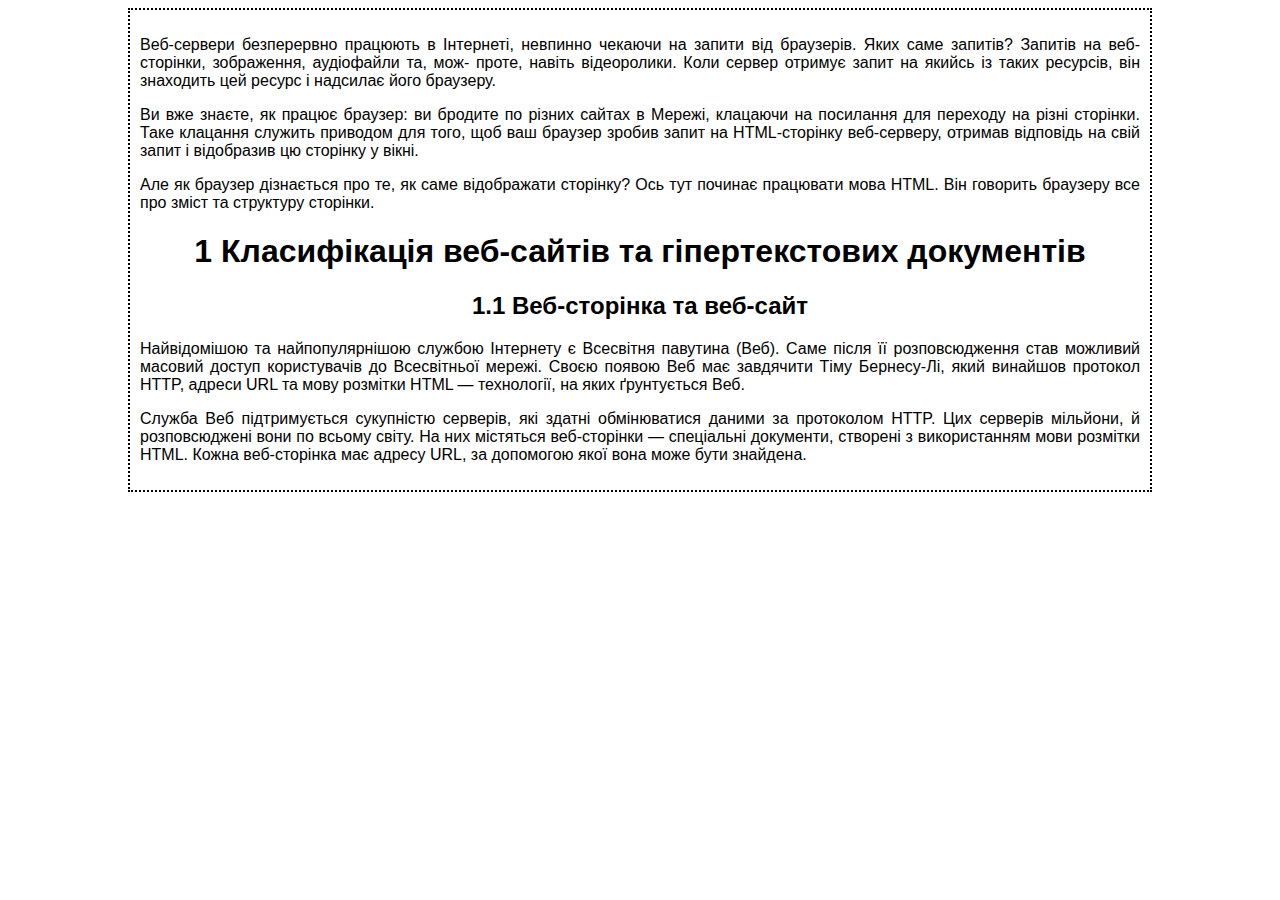
<file: second_course/lab1/index.html>
<!DOCTYPE html>
<html>
<style type="text/css">
	body {
		margin-left: 10%;
		margin-right: 10%;
		border: 2px dotted black;
		padding: 10px 10px 10px 10px;
		font-family: sans-serif;
	}
	p {text-align: justify;}
</style>
<head>
<meta charset="utf-8">
<base href="content/">
<title>Веб-технології та веб-дизайн</title>
</head>

<body>
<p>Веб-сервери безперервно працюють в Інтернеті, невпинно чекаючи на запити від браузерів.
Яких саме запитів? Запитів на веб-сторінки, зображення, аудіофайли та, мож-
проте, навіть відеоролики. Коли сервер отримує запит на якийсь із таких ресурсів,
він знаходить цей ресурс і надсилає його браузеру.</p>

<p>Ви вже знаєте, як працює браузер: ви бродите по різних сайтах в Мережі, клацаючи на посилання 
	для переходу на різні сторінки. Таке клацання служить приводом для того, щоб ваш браузер зробив 
	запит на HTML-сторінку веб-серверу, отримав відповідь на свій запит і відобразив цю сторінку у вікні.</p>

<p>Але як браузер дізнається про те, як саме відображати сторінку? Ось тут починає працювати мова HTML. 
	Він говорить браузеру все про зміст та структуру сторінки.</p>

<h1 align='center'>1 Класифікація веб-сайтів та гіпертекстових документів</h1>
<h2 align='center'>1.1 Веб-сторінка та веб-сайт</h2>
<p>Найвідомішою та найпопулярнішою службою Інтернету є Всесвітня павутина (Веб). 
	Саме після її розповсюдження став можливий масовий доступ користувачів до Всесвітньої мережі. 
	Своєю появою Веб має завдячити Тіму Бернесу-Лі, який винайшов протокол HTTP, адреси URL та мову розмітки 
	HTML — технології, на яких ґрунтується Веб.</p>
<p>Служба Веб підтримується сукупністю серверів, які здатні обмінюватися даними за протоколом HTTP. Цих серверів 
	мільйони, й розповсюджені вони по всьому світу. На них містяться веб-сторінки — спеціальні документи, створені 
	з використанням мови розмітки HTML. Кожна веб-сторінка має адресу URL, за допомогою якої вона може бути знайдена.</p>
</body>
</html>
</file>
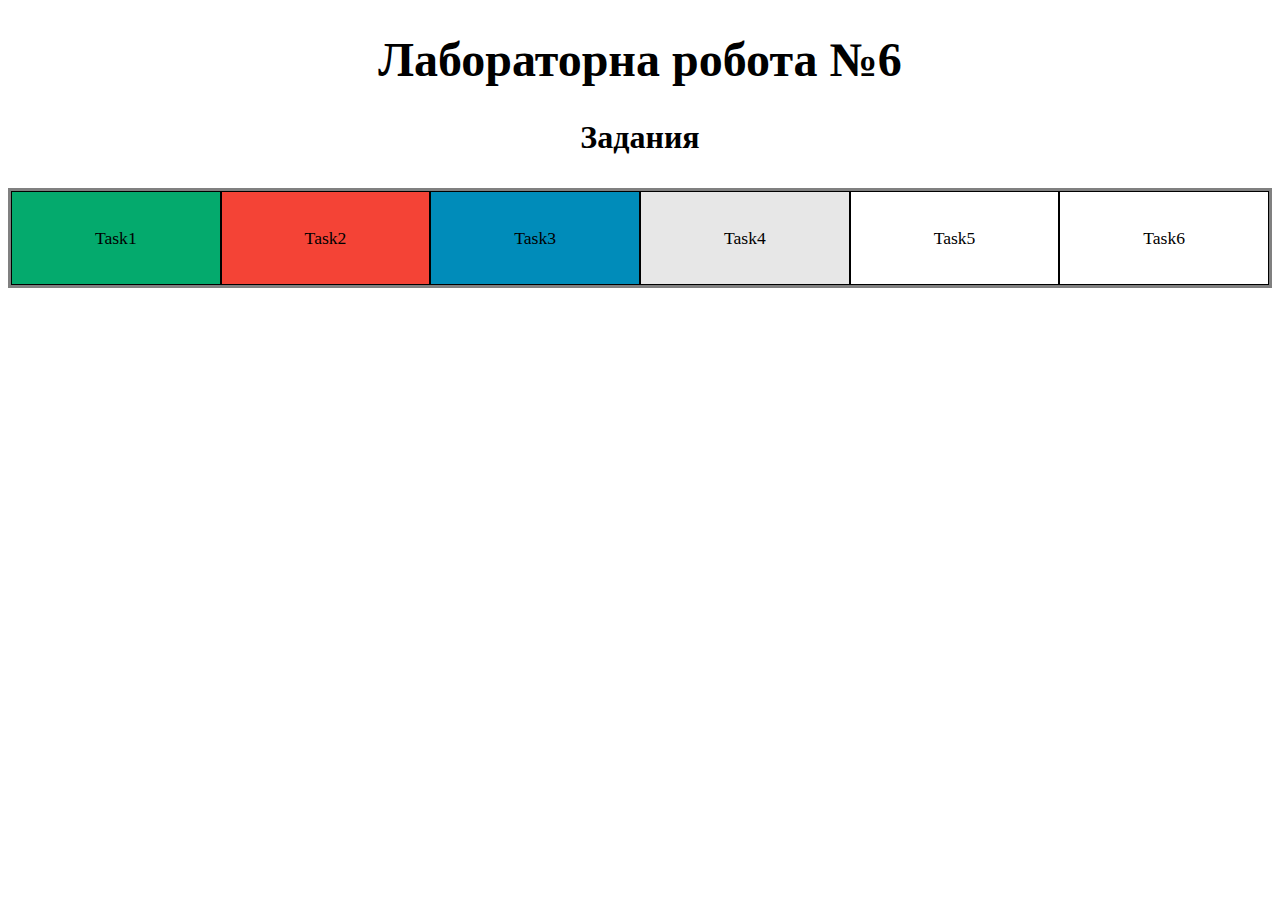
<file: second_course/lab6/index.html>
<!DOCTYPE html>
<html lang="en">

<head>
    <meta charset="UTF-8" />
    <meta name="viewport" content="width=device-width, initial-scale=1.0" />
    <title>lab6</title>
    <link rel="stylesheet" href="static/style.css">
</head>

<body>
    <h1>Лабораторна робота №6</h1>
    <h3>Задания</h3>
    <div class="flex-container row">
        <a href="templates/task1/index.html" class="flex-item btn1">Task1</a>
        <a href="templates/task2/index.html" class="flex-item btn2">Task2</a>
        <a href="templates/task3/index.html" class="flex-item btn3">Task3</a>
        <a href="templates/task4/index.html" class="flex-item btn4">Task4</a>
        <a href="templates/task5/index.html" class="flex-item btn5">Task5</a>
        <a href="templates/task6/index.html" class="flex-item btn6">Task6</a>
    </div>
</body>

</html>
</file>
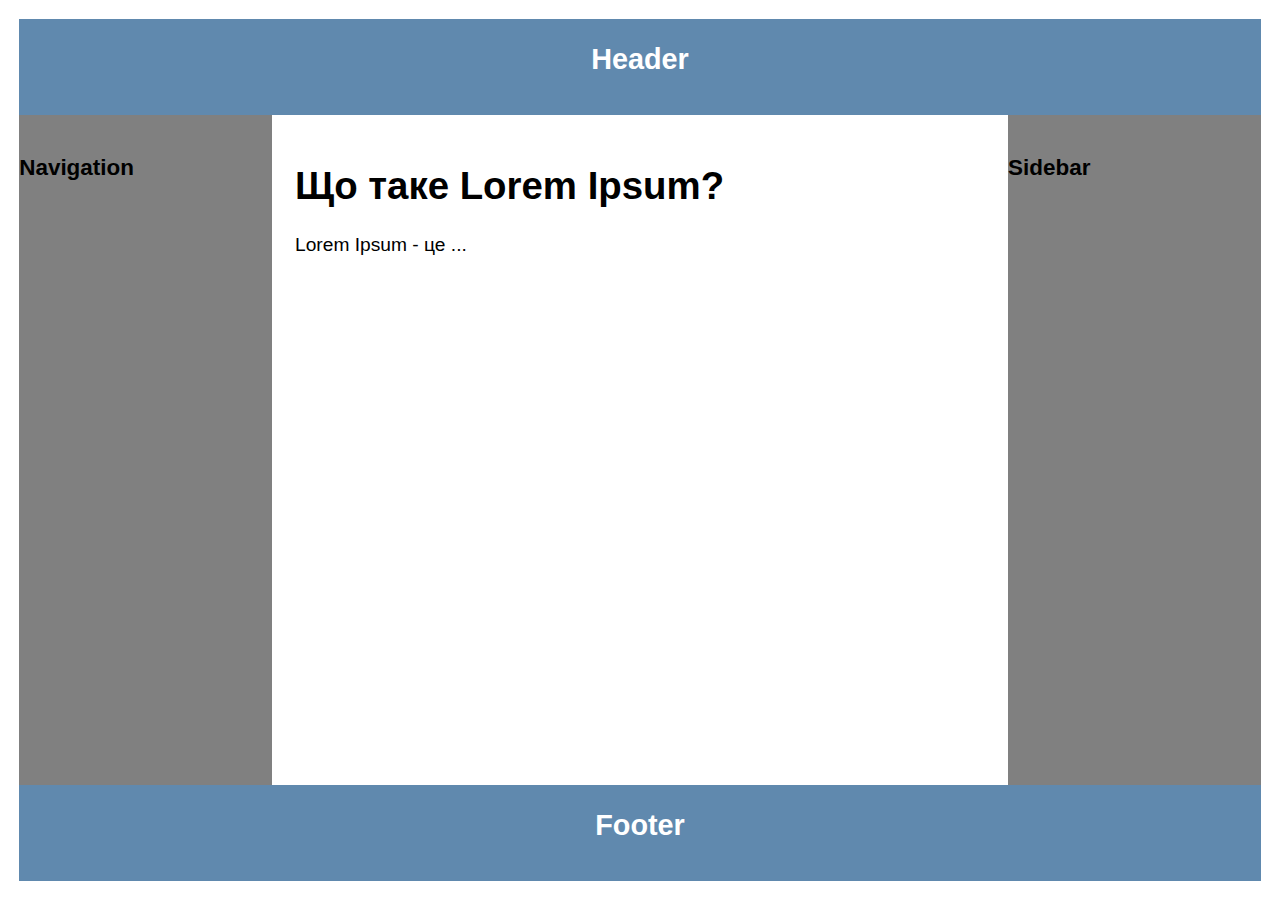
<file: second_course/lab7/index.html>
<!DOCTYPE html>
<html lang="en">

<head>
    <meta charset="UTF-8" />
    <meta name="viewport" content="width=device-width, initial-scale=1.0" />
    <title>lab7</title>
    <link rel="stylesheet" href="static/style.css">
</head>

<body>
    <header>
        <h2>Header</h2>
    </header>
    <main>
        <article>
            <h1>Що таке Lorem Ipsum?</h1>
            <p> Lorem Ipsum - це ...</p>
        </article>
        <nav>
            <h3>Navigation</h3>
        </nav>
        <aside>
            <h3>Sidebar</h3>
        </aside>
    </main>

    <footer>
        <h2>Footer</h2>
    </footer>
</body>

</html>
</file>
<file: second_course/lab6/static/style.css>
.flex-container {
    display: flex;
    flex-wrap: wrap;
    border: 3px solid grey;
}

.row {
    flex-direction: row;
}

.flex-item {
    text-align: center;
    font-size: 110%;
    color: black;
    padding: 2em;
    flex: 1 1 100%;
    border: 1px solid black;
    text-decoration: none;
    display: inline-block;
    cursor: pointer;
}

@media (min-width: 600px) {
    .flex-item {
        flex: 1;
    }
}

h3 {
    text-align: center;
    font-size: 200%;
    color: black;
    border: none;
}

h1 {
    text-align: center;
    font-size: 300%;
    color: black;
    border: none;
}

.btn1 {
    background-color: #04AA6D;
}

.btn2 {
    background-color: #f44336;
}

.btn3 {
    background-color: #008CBA;
}

.btn4 {
    background-color: #e7e7e7;
}
</file>
<file: second_course/lab7/static/style.css>
*{
    box-sizing: border-box;
}

h2 {
    text-align: center;
    color: white;
}

h3 {
    text-align:centre;
    color: black;
    margin-top: 40px;
}

html, body {
    padding: 0;
    margin: 0;
    font-family: verdana, arial, sans-serif;
}

body {
    display: flex;
    flex-direction: column;
    font-size: 1.2em;
    padding: 1em;
}

main {
    display: flex;
    flex-direction: column;
}

article {
    flex:2 2 12em;
    padding: 1.2em;
    background-color: white;
    color: black;
}

nav, aside {
    flex: 1;
    background-color: gray;
}

nav {
    order: -1;
}

header, footer {
    flex: 0 0 5em;
    background-color: #6089ae;
}

@media screen and (min-width: 600px) {
    body {
        min-height: 100vh;
    }

    main {
        min-height: 100%;
        flex: 1 1 auto;
        flex-direction: row;
    }
}
</file>
